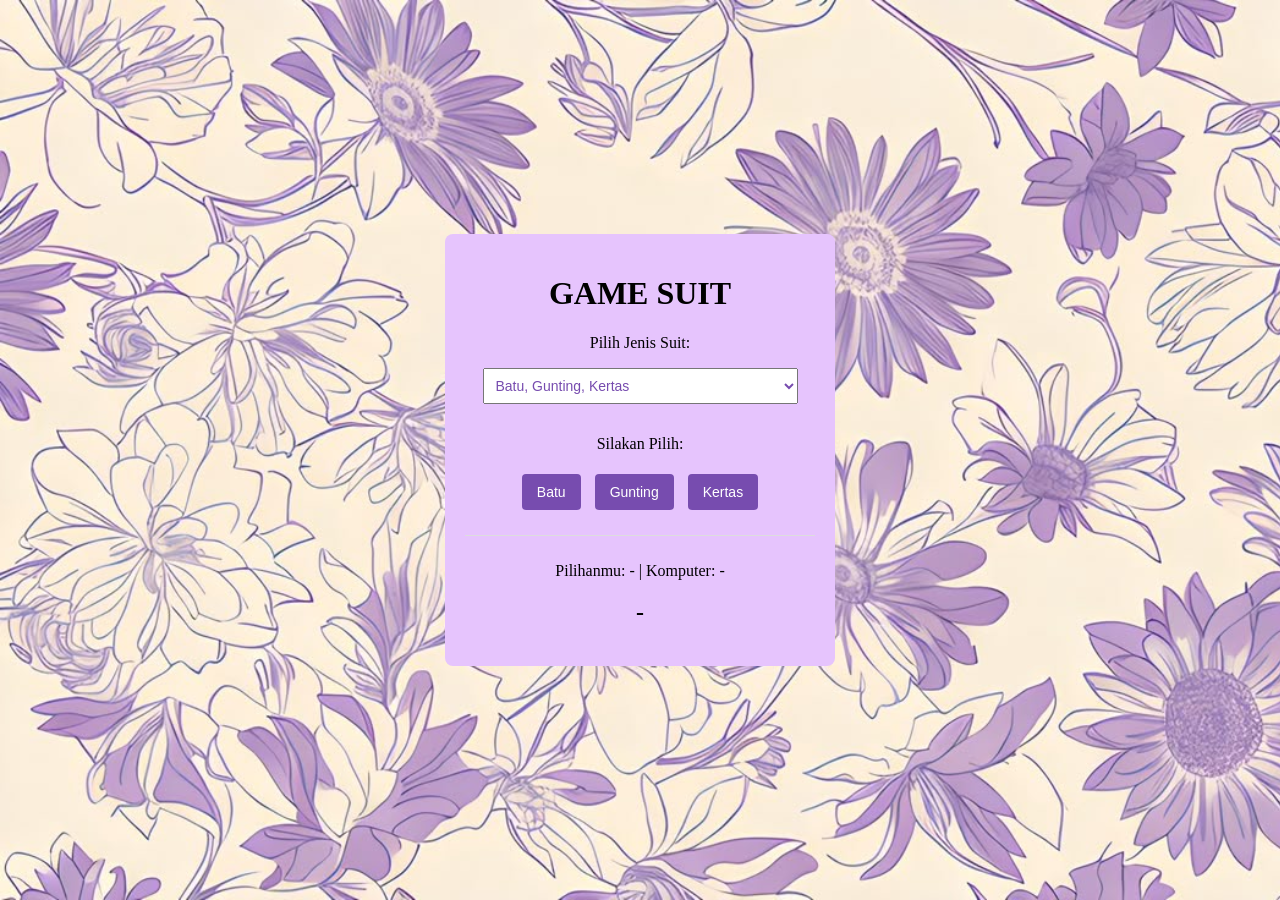
<file: index.html>
<!DOCTYPE html>
<html lang="id">
<head>
    <meta charset="UTF-8">
    <title>Game Suit</title>
    <link rel="stylesheet" href="style.css">
</head>
<body>

   <div class="container">
        <h1>GAME SUIT</h1>

        <p>Pilih Jenis Suit:</p>
        <select id="pilihan-suit" onchange="jenisSuit()">
            <option value="bgs">Batu, Gunting, Kertas</option>
            <option value="gos">Gajah, Orang, Semut</option>
            <option value="jari">Jempol, Telunjuk, Kelingking</option>
        </select>

        <p>Silakan Pilih:</p>
        
        <div id="area-tombol"></div>

        <div class="hasil-box">
            <p id="info-pilihan">Pilihanmu: - | Komputer: -</p>
            <h2 id="info-hasil">-</h2>
        </div>
    </div>

    <script>
        let jenisPermainan = "bgs";
        let daftarPilihan = [];

        function jenisSuit() {
            jenisPermainan = document.getElementById("pilihan-suit").value;
            buatTombol();
        }
        function buatTombol() {
            if (jenisPermainan === "bgs") {
                daftarPilihan = ['Batu', 'Gunting', 'Kertas'];
                document.getElementById("area-tombol").innerHTML = `
                    <button type="button" onclick="mainkanGame('Batu')">Batu</button>
                    <button type="button" onclick="mainkanGame('Gunting')">Gunting</button>
                    <button type="button" onclick="mainkanGame('Kertas')">Kertas</button>
                `;
            } else if (jenisPermainan === "gos") {
                daftarPilihan = ['Gajah', 'Orang', 'Semut'];
                document.getElementById("area-tombol").innerHTML = `
                    <button type="button" onclick="mainkanGame('Gajah')">Gajah</button>
                    <button type="button" onclick="mainkanGame('Orang')">Orang</button>
                    <button type="button" onclick="mainkanGame('Semut')">Semut</button>
                `;
            } else if (jenisPermainan === "jari") {
                daftarPilihan = ['Jempol', 'Telunjuk', 'Kelingking'];
                document.getElementById("area-tombol").innerHTML = `
                    <button type="button" onclick="mainkanGame('Jempol')">Jempol</button>
                    <button type="button" onclick="mainkanGame('Telunjuk')">Telunjuk</button>
                    <button type="button" onclick="mainkanGame('Kelingking')">Kelingking</button>
                `;
            }
        }

        buatTombol();

        function mainkanGame(pilihanPemain) {
            let pilihanKomputer = daftarPilihan[Math.floor(Math.random() * daftarPilihan.length)];
            let hasil = "";

            if (pilihanPemain === pilihanKomputer) {
                hasil = "SERI!";
            } else if (jenisPermainan === "bgs") {
                if (
                    (pilihanPemain === "Batu" && pilihanKomputer === "Gunting") ||
                    (pilihanPemain === "Gunting" && pilihanKomputer === "Kertas") ||
                    (pilihanPemain === "Kertas" && pilihanKomputer === "Batu")
                ) {
                    hasil = "MENANGG CUYY!!";
                } else {
                    hasil = "DIHH KALAH LU!";
                }
            } else if (jenisPermainan === "gos") {
                if (
                    (pilihanPemain === "Gajah" && pilihanKomputer === "Orang") ||
                    (pilihanPemain === "Orang" && pilihanKomputer === "Semut") ||
                    (pilihanPemain === "Semut" && pilihanKomputer === "Gajah")
                ) {
                    hasil = "MENANGG CUYY!!";
                } else {
                    hasil = "DIHH KALAH LU!";
                }
            } else if (jenisPermainan === "jari") {
                if (
                    (pilihanPemain === "Jempol" && pilihanKomputer === "Telunjuk") ||
                    (pilihanPemain === "Telunjuk" && pilihanKomputer === "Kelingking") ||
                    (pilihanPemain === "Kelingking" && pilihanKomputer === "Jempol")
                ) {
                    hasil = "MENANGG CUYY!!";
                } else {
                    hasil = "DIHH KALAH LU!";
                }
            }


            document.getElementById("info-pilihan").innerText = "Pilihanmu: " + pilihanPemain + " | Komputer: " + pilihanKomputer;
            document.getElementById("info-hasil").innerText = hasil;
        }

    </script>
</body>
</html>
</file>
<file: style.css>
body {
            font-family: Times New Roman, sans-serif;
            background-image: url('ntah.jpeg');
            background-size: cover;
            display: flex;
            justify-content: center;
            min-height: 100vh;
            align-items: center;
            margin: 0;
        }

        .container {
            background: rgb(230, 196, 253);
            padding: 20px;
            border-radius: 8px;
            text-align: center;
            width: 350px;
        }

        select {
            color:#774caf;
            font-size: 14px;
            width: 90%;
            padding: 8px;
            margin-bottom: 15px;
        }

        button {
            padding: 10px 15px;
            margin: 5px;
            font-size: 14px;
            cursor: pointer;
            background-color: #774caf;
            color: white;
            border: none;
            border-radius: 4px;
        }

        .hasil-box {
            margin-top: 20px;
            border-top: 1px solid #ddd;
            padding-top: 10px;
        }
</file>
